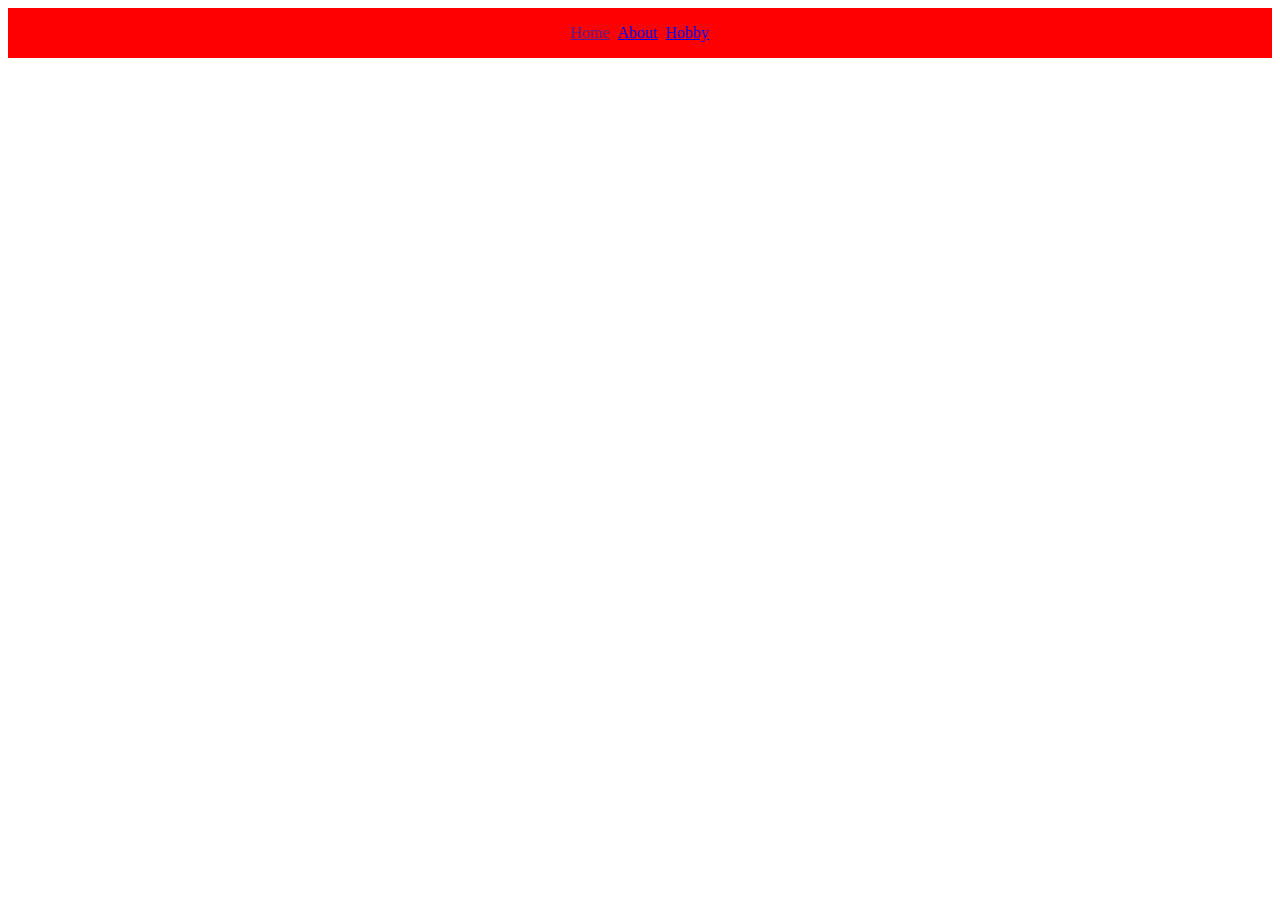
<file: index.html>
<!DOCTYPE html>
<html lang="en">
<head>
    <meta charset="UTF-8">
    <meta name="viewport" content="width=device-width, initial-scale=1.0">
    <title>Pertemuan 2</title>
    <link rel="stylesheet" href="./index.css">
</head>
<body>
    <nav>   
        <a href="">Home</a>
        <a href="./about.html">About</a>
        <a href="./hobby.html">Hobby</a>
    </nav>
</body>
</html>
</file>
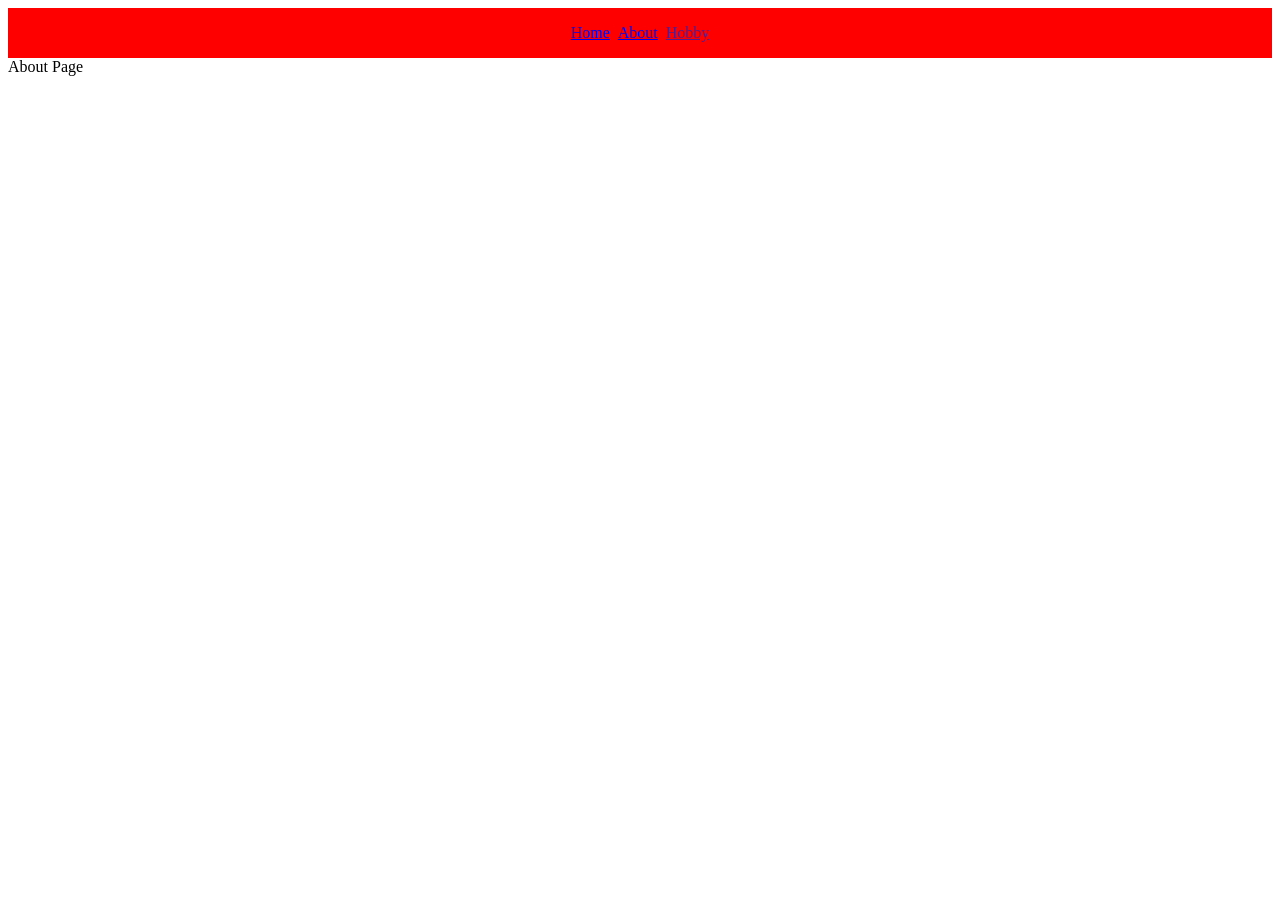
<file: about.html>
<!DOCTYPE html>
<html lang="en">
<head>
    <meta charset="UTF-8">
    <meta name="viewport" content="width=device-width, initial-scale=1.0">
    <title>Document</title>
    <link rel="stylesheet" href="./index.css">
</head>
<body>
    <nav>   
        <a href="./index.html">Home</a>
        <a href="./about.html">About</a>
        <a href="">Hobby</a>
    </nav>

    <main>
        About Page
    </main>
</body>
</html>
</file>
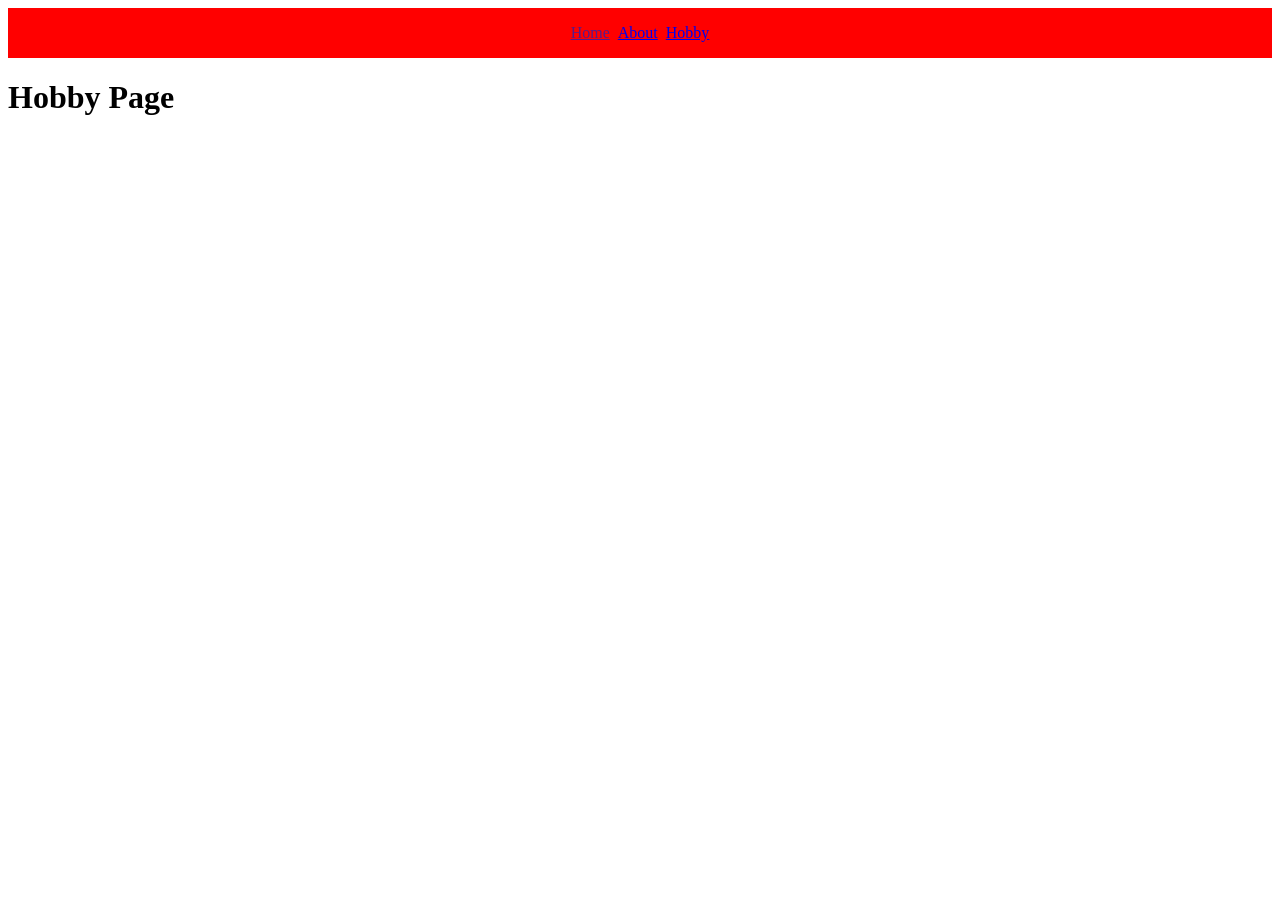
<file: hobby.html>
<!DOCTYPE html>
<html lang="en">
<head>
    <meta charset="UTF-8">
    <meta name="viewport" content="width=device-width, initial-scale=1.0">
    <title>Document</title>
    <link rel="stylesheet" href="./index.css">
</head>
<body>
    <nav>   
        <a href="">Home</a>
        <a href="./about.html">About</a>
        <a href="./hobby.html">Hobby</a>
    </nav>

    <main>
        <h1>Hobby Page</h1>
    </main>
</body>
</html>
</file>
<file: index.css>
nav{
    background-color: red;
    color: white;
    display: flex;
    padding: 1rem;
    justify-content: center;
    gap: 8px;
}
</file>
